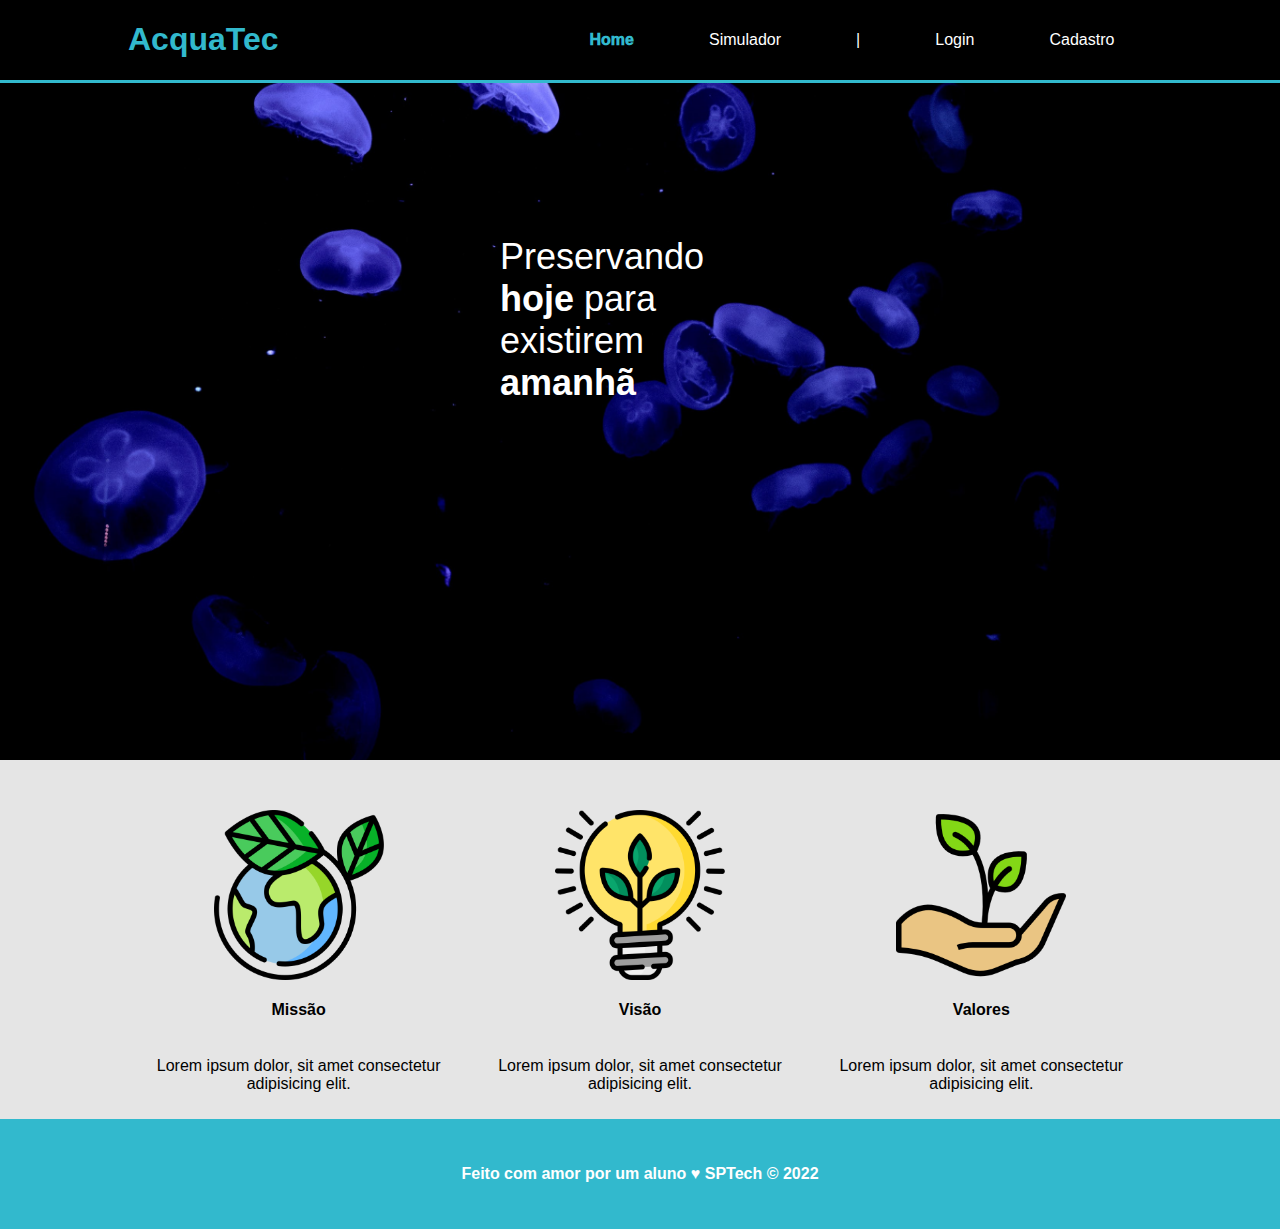
<file: Index.html>
<!DOCTYPE html>
<html lang="pt-br">

<head>
    <meta charset="UTF-8">
    <meta http-equiv="X-UA-Compatible" content="IE=edge">
    <meta name="viewport" content="width=device-width, initial-scale=1.0">
    <title>Home - Acquatec</title>
    <link rel="stylesheet" href="Estilos.css">

</head>

<body>
    <div class="behind"></div>
    <div class="header">
            <div class="container">
                <h1>AcquaTec</h1>
                <ul class="navbar">
                    <li id="home">Home</li>
                    <li>Simulador</li>
                    <li>|</li>
                    <li> <a href="C:\Users\Aluno\Downloads\Site-Institucional-2\login.html">Login</a></li>
                    <li> <a href="C:\Users\Aluno\Downloads\Site-Institucional-2\cadastro.html">Cadastro</a></li>
                </ul>
            </div>
        </div>

        <div class="banner">
            <div class="container">
                <p>Preservando <Span>hoje</Span> para existirem <span>amanhã</span></p>
            </div>
        </div>
    

        <div class="social">
            <div class="container">
                <div class="boxes">
                    <div class="box">
                        <img src="assets/imgs/planet-earth_color.png" alt="icone de missão">
                        <h4>Missão</h4>
                        <p>Lorem ipsum dolor, sit amet consectetur adipisicing elit.</p>
                    </div>
                    <div class="box">
                        <img src="assets/imgs/lightbulb_color.png" alt="icone de visão">
                        <h4>Visão</h4>
                        <p>Lorem ipsum dolor, sit amet consectetur adipisicing elit.</p>
                    </div>
                    <div class="box">
                        <img src="assets/imgs/growth_color.png" alt="icone de valores">
                        <h4>Valores</h4>
                        <p>Lorem ipsum dolor, sit amet consectetur adipisicing elit.</p>
                    </div>
            
                </div>
            </div>
        </div>
    

        <div class="footer">
            <div class="container">
                <h4>Feito com amor por um aluno &hearts; SPTech &copy; 2022</h4>
            </div>
        </div>


</body>

</html>
</file>
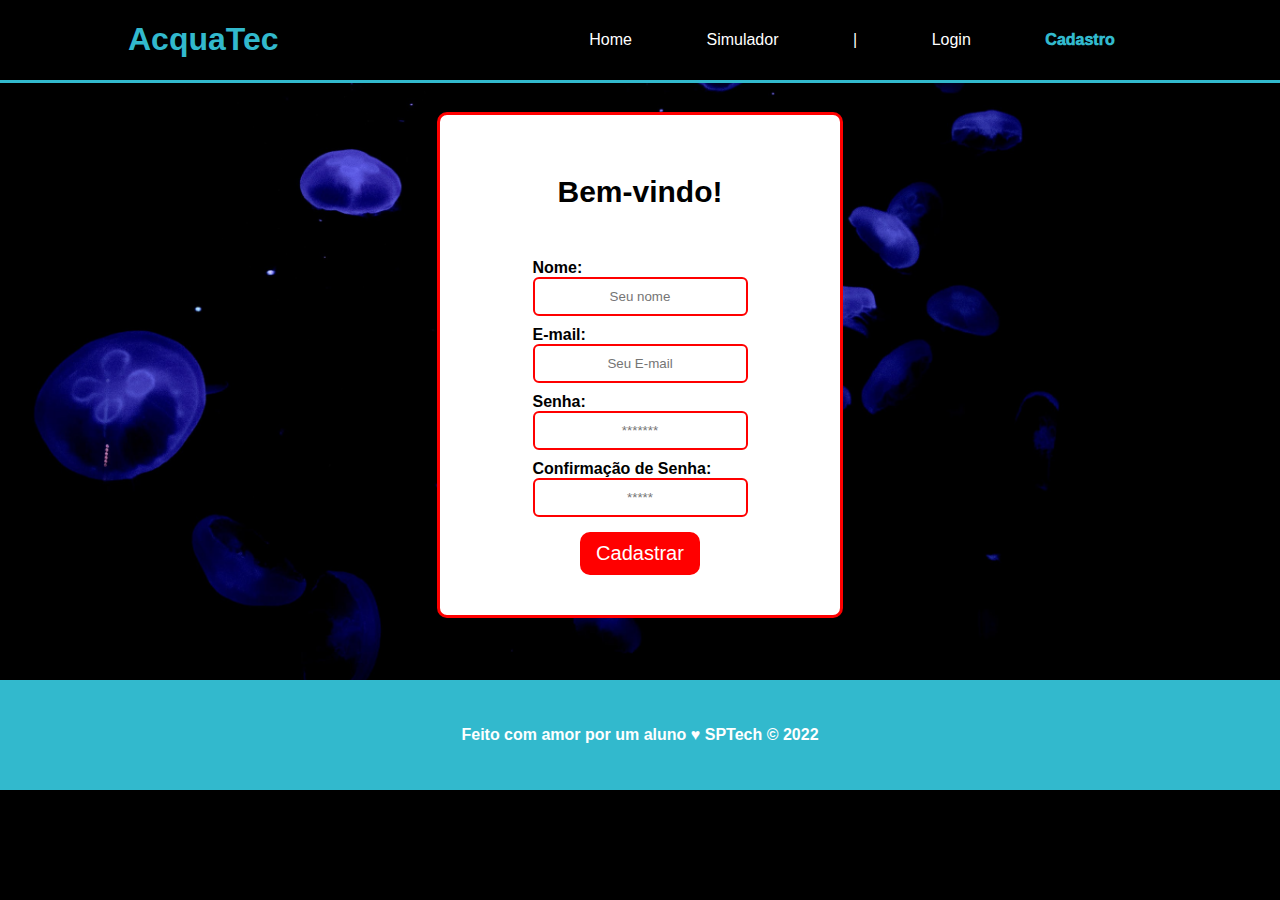
<file: cadastro.html>
<!DOCTYPE html>
<html lang="pt-br">

<head>
    <meta charset="UTF-8">
    <meta http-equiv="X-UA-Compatible" content="IE=edge">
    <meta name="viewport" content="width=device-width, initial-scale=1.0">
    <title>Cadastro - AquaTech</title>
    <link rel="stylesheet" href="Estilos.css">
    <link rel="stylesheet" href="cadastro_estilo.css">

</head>

<body>
    <div class="header">
            <div class="container">
                <h1>AcquaTec</h1>
                <ul class="navbar">
                    <li><a href="C:\Users\Aluno\Downloads\Site-Institucional-2\Index.html">Home</a></li>
                    <li>Simulador</li>
                    <li>|</li>
                    <li><a href="C:\Users\Aluno\Downloads\Site-Institucional-2\login.html">Login</a> </li>
                    <li id="cadastro">Cadastro</li>
                </ul>
            </div>
        </div>

        <div class="banner">
            <div class="container">
                <div class="caixa_formulario">
                    <h1>Bem-vindo!</h1>
                    <div class="formulario">
                        <span>Nome:</span>
                        <input type="text" id="nome_input" placeholder="Seu nome">
                        <span>E-mail:</span>
                        <input id="email_input" type="email" placeholder="Seu E-mail">
                        <span>Senha:</span>
                        <input id="senha_input" type="password" placeholder="*******">
                        <span>Confirmação de Senha:</span>
                        <input type="password" id="confirm_senha" placeholder="*****">

                        <button>Cadastrar</button>
                    </div>
                </div>
            </div>
        </div>
    
        <div class="footer">
            <div class="container">
                <h4>Feito com amor por um aluno &hearts; SPTech &copy; 2022</h4>
            </div>
        </div>


</body>

</html>
</file>
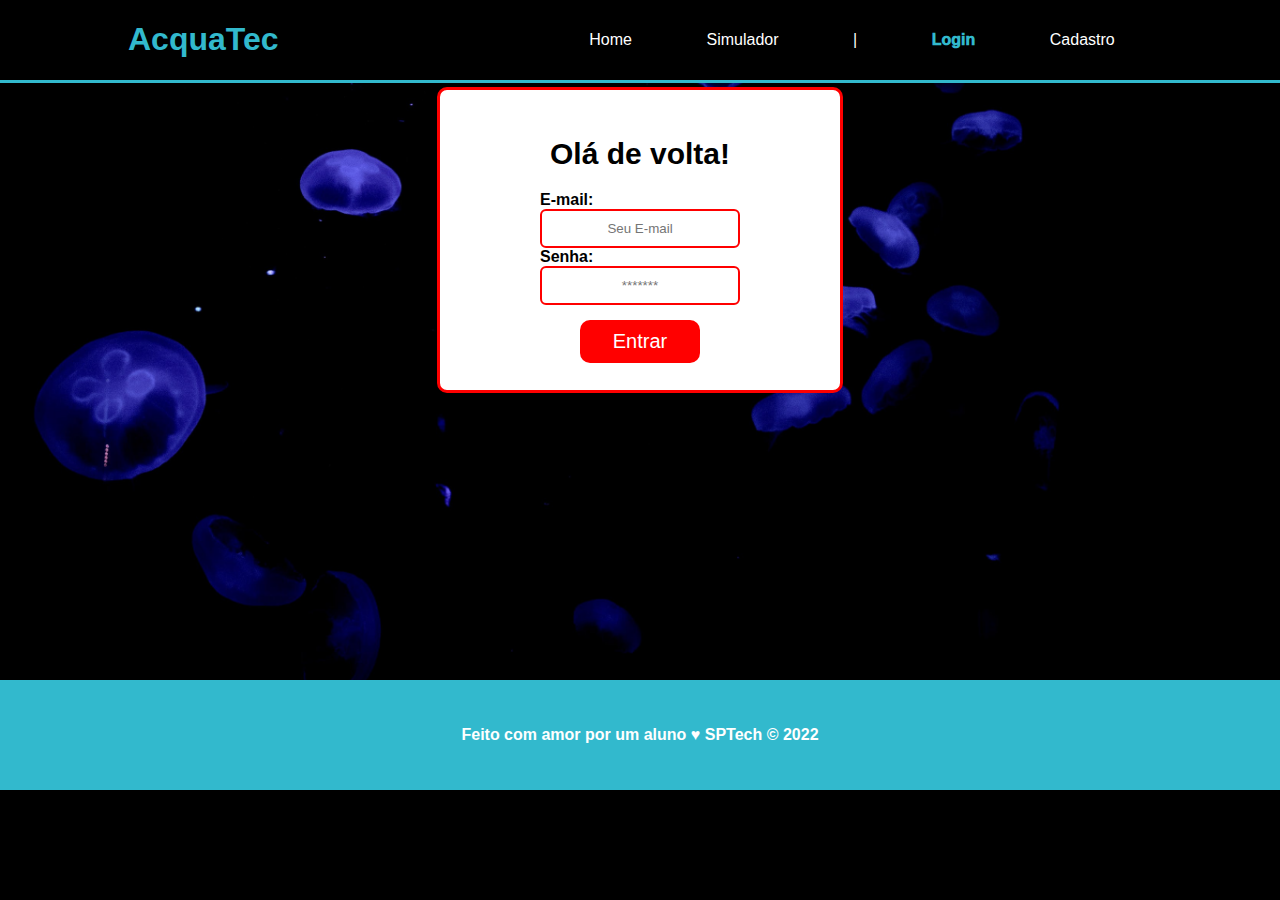
<file: login.html>
<!DOCTYPE html>
<html lang="pt-br">

<head>
    <meta charset="UTF-8">
    <meta http-equiv="X-UA-Compatible" content="IE=edge">
    <meta name="viewport" content="width=device-width, initial-scale=1.0">
    <title>Login - AquaTech
    </title>
    <link rel="stylesheet" href="Estilos.css">
    <link rel="stylesheet" href="formulario-estilo.css">

</head>

<body>
    <div class="header">
            <div class="container">
                <h1>AcquaTec</h1>
                <ul class="navbar">
                    <li><a href="C:\Users\Aluno\Downloads\Site-Institucional-2\Index.html">Home</a></li>
                    <li>Simulador</li>
                    <li>|</li>
                    <li id="login">Login</li>
                    <li>Cadastro</li>
                </ul>
            </div>
        </div>

        <div class="banner">
            <div class="container">
                <div class="caixa_formulario">
                    <h1>Olá de volta!</h1>
                    <div class="formulario">
                        <span>E-mail:</span>
                        <input id="email_input" type="email" placeholder="Seu E-mail">
                        <span>Senha:</span>
                        <input id="senha_input" type="password" placeholder="*******">

                        <button>Entrar</button>
                    </div>
                </div>
            </div>
        </div>
    
        <div class="footer">
            <div class="container">
                <h4>Feito com amor por um aluno &hearts; SPTech &copy; 2022</h4>
            </div>
        </div>


</body>

</html>
</file>
<file: Estilos.css>
body{
    margin: 0;
    font-family: sans-serif;
    background-color: black;
}

.header{
    background-color: black;
    width: 100%;
    position: fixed;
    top: 0;
    color: #32b9cd; 
    border-bottom: solid 3px #32b9cd;
    /* border: solid 3px green; */
}

.container{
    /* border: solid 3px yellow; */
    width: 80%;
    margin: auto;
}


.header .container{
    display: flex;
    justify-content: space-between;
}

.navbar{
    display: flex;
    width: 600px;
    justify-content: space-around;
    color: white;
    list-style: none;
    align-items: center;
}

.header ul #home{
    font-weight:  1000;
    color: #32b9cd;
}

a {
    color: white;
    text-decoration: none;
}
.behind{
    height: 80px;
    width: 100px;
    background: black;
}
/* Banner */

.banner{
    /* border: solid 3px pink; */
    color: white;
    padding: 40px 0;
    height: 600px;
    background-image: url("assets/imgs/bg-jelly-fish-para_outras_pags.png   ");
    background-size: cover;
}

.banner .container{
    /* border: solid 3px red; */
    height: 400px;
    display: flex;
    justify-content: center;
    align-items: center;
}  

.banner p{
    /* border: solid 3px green; */
    font-size: 36px;
    width: 280px;
}

.banner .container span{
    font-weight:800
}

/*missao visão valores */
.social{
    /* border: solid 3px green; */
    background-color: #e5e5e5;
}

.box img{
    width: 170px;
}

/* .social .container{
    border: solid 3px green;
} */

.social .container .boxes{
    /* border: solid 3px yellow; */
    display: flex;
}

.box{
    /* border: solid 3px blue; */
    margin: 50px 10px 10px 10px;
    display:flex;
    flex-direction: column;
    align-items: center;
}

.social p{
    text-align: center;
}

/*FOOTER */
.footer{
    display: flex;
    background-color: #32b9cd;
    height: 110px;
    color: white;
}

.footer .container{
    display:flex;
    justify-content: center;
}
</file>
<file: cadastro_estilo.css>
.caixa_formulario {
    margin-top: 250px;
    background: white;
    width: 400px;
    height: 500px;
    color: black;
    display:  flex;
    flex-direction: column;
    align-items: center;
    justify-content: center;
    border-radius: 10px;
    border: 3px solid red;
}
.caixa_formulario h1 {
    margin-bottom: 40px;
    font-size: 30px;
} 

.formulario {
    display: flex;
    flex-direction: column;
    width: 215px;
}

.formulario button {
    margin-top:15px;
    background: red;
    color:white;
    border-radius: 10px;
    padding: 10px 15px;
    border: none;
    font-size: 20px;
    width: 120px;
    align-self: center;
}

.formulario input {
    padding: 10px 15px;
    text-align: center;
    border: 2px solid red;
    border-radius: 6px;
}

.header ul #cadastro{
    font-weight: 1000;
    color: #32b9cd;
}
.formulario span {
    margin-top: 10px;
}
</file>
<file: formulario-estilo.css>
.caixa_formulario {
    background: white;
    width: 400px;
    height: 300px;
    color: black;
    display:  flex;
    flex-direction: column;
    align-items: center;
    justify-content: center;
    border-radius: 10px;
    border: 3px solid red;
}
.caixa_formulario h1 {
    font-size: 30px;
} 

.formulario {
    display: flex;
    flex-direction: column;
    width: 200px;
}

.formulario button {
    margin-top:15px;
    background: red;
    color:white;
    border-radius: 10px;
    padding: 10px 15px;
    border: none;
    font-size: 20px;
    width: 120px;
    align-self: center;
}

.formulario input {
    padding: 10px 15px;
    text-align: center;
    border: 2px solid red;
    border-radius: 6px;
}

.header ul #login{
    font-weight: 1000;
    color: #32b9cd;
}
</file>
